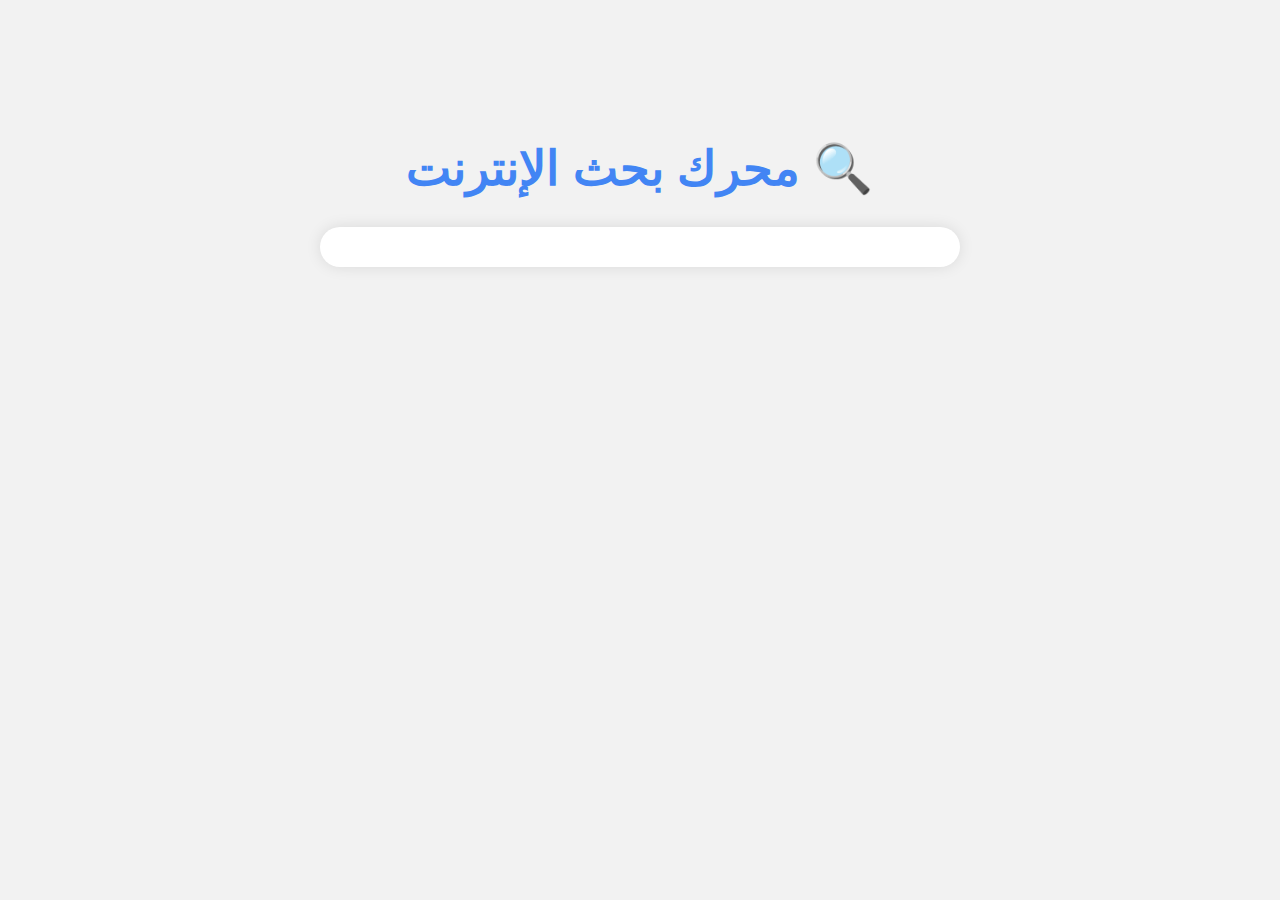
<file: index.html>
<!DOCTYPE html>
<html lang="ar">
<head>
  <meta charset="UTF-8">
  <title>بحث الإنترنت</title>

  <!-- ✅ كود Google Programmable Search باستخدام معرفك الخاص -->
  <script async src="https://cse.google.com/cse.js?cx=531acaaf33fc149d6"></script>

  <style>
    body {
      font-family: Arial, sans-serif;
      background-color: #f2f2f2;
      text-align: center;
      padding-top: 100px;
      direction: rtl;
    }

    h1 {
      font-size: 48px;
      color: #4285f4;
      margin-bottom: 30px;
    }

    .gcse-search {
      margin: 0 auto;
      max-width: 600px;
      background: white;
      padding: 20px;
      border-radius: 20px;
      box-shadow: 0 0 15px rgba(0,0,0,0.1);
    }
  </style>
</head>

<body>

  <h1>🔍 محرك بحث الإنترنت</h1>

  <!-- ✅ عنصر نتائج البحث -->
  <div class="gcse-search"></div>

</body>
</html>
</file>
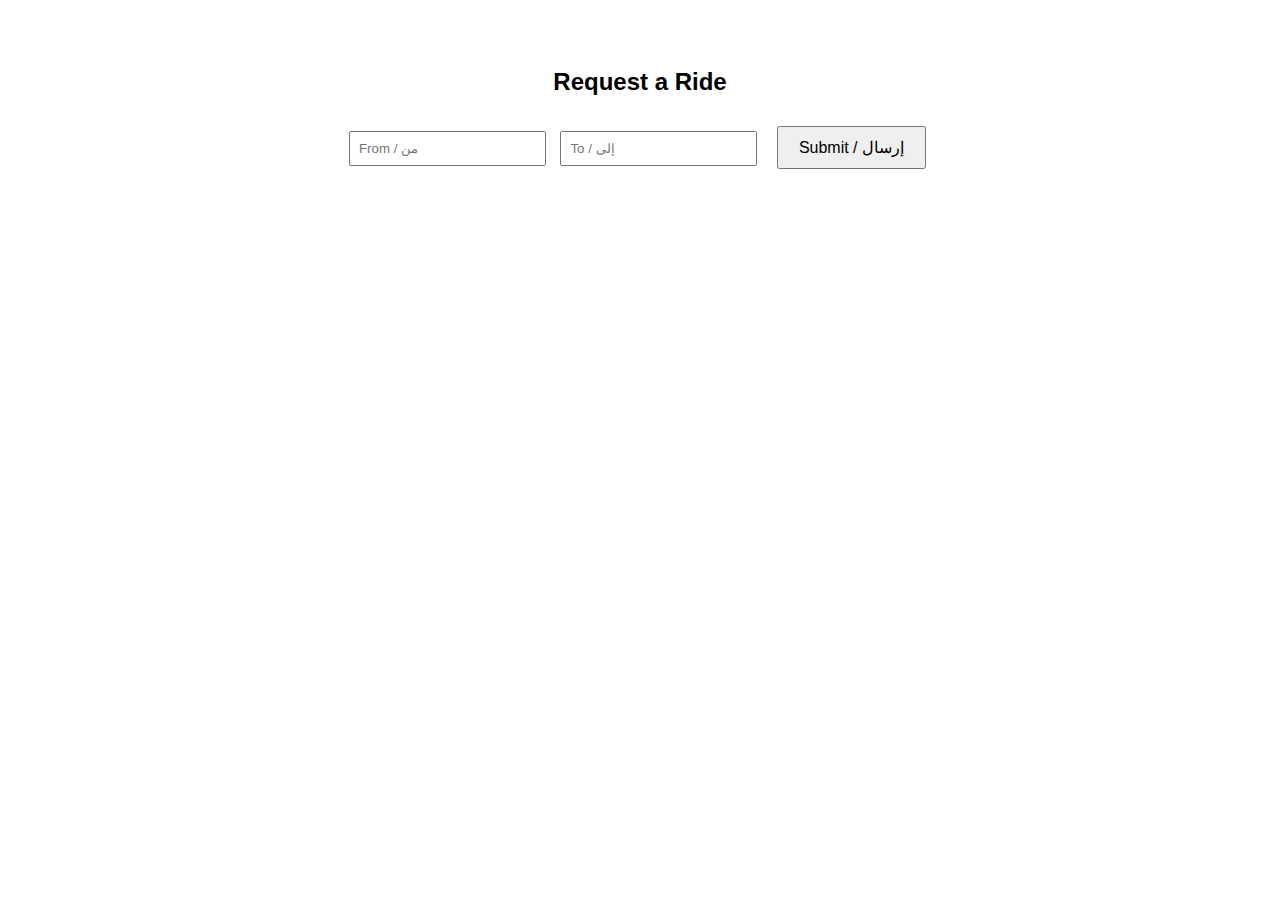
<file: rider.html>
<!DOCTYPE html>
<html lang="en">
<head>
  <meta charset="UTF-8">
  <title>Rider</title>
  <link rel="stylesheet" href="style.css">
</head>
<body>
  <h2 data-en="Request a Ride" data-ar="طلب مشوار">Request a Ride</h2>
  <input id="from" placeholder="From / من">
  <input id="to" placeholder="To / إلى">
  <button onclick="requestRide()">Submit / إرسال</button>
  <p id="statusMsg"></p>

  <script src="app.js"></script>
  <script src="lang.js"></script>
</body>
</html>
</file>
<file: style.css>
body {
  font-family: Arial, sans-serif;
  text-align: center;
  direction: ltr;
  padding: 40px;
}
button {
  padding: 10px 20px;
  margin: 10px;
  font-size: 16px;
}
input {
  padding: 8px;
  margin: 5px;
}
select {
  padding: 5px;
}
</file>
